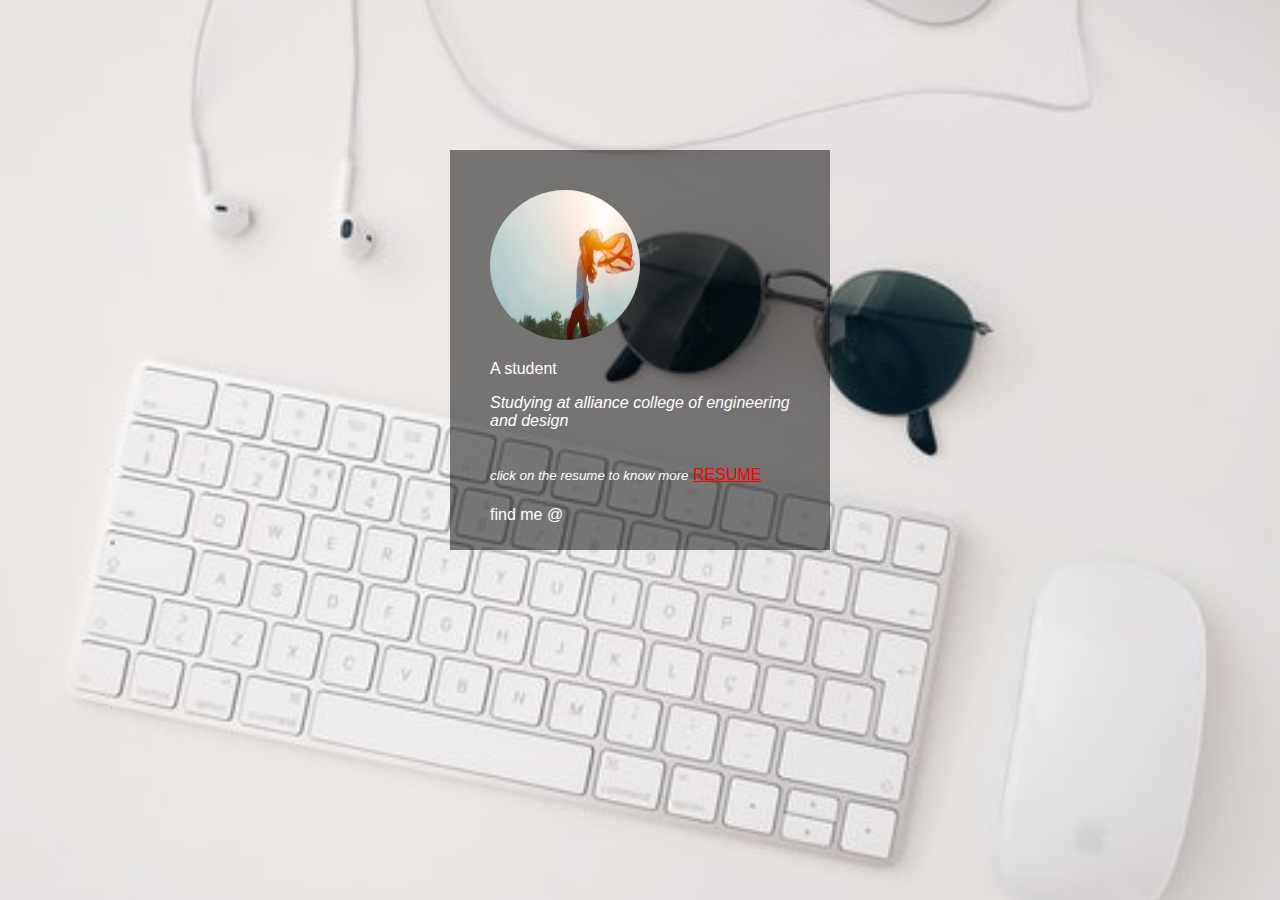
<file: index.html>
<!DOCTYPE html>
<html lang="en" dir="ltr">
  <head>

     <link rel="stylesheet" type="text/css" href="master.css">
<link rel="icon" href="favicon.ico">
     <link rel="stylesheet" href="https://use.fontawesome.com/releases/v5.7.1/css/all.css" integrity="sha384-fnmOCqbTlWIlj8LyTjo7mOUStjsKC4pOpQbqyi7RrhN7udi9RwhKkMHpvLbHG9Sr" crossorigin="anonymous">

    <meta charset="utf-8">
    <title>SUPRIYA</title>

  </head>
  <body >
<div class="content">
  <img src="photo5.jpg" class="profile-pic">

<p>  <b>A student</b> </p>
  <i>Studying at alliance college of engineering and design</i><br></br>

   <br>
  <small><i>click on the resume to know more</i></small>
  <a href="myresume.html" style="color:red">RESUME</a>
   <br>

  find me @
<a href="www.facebook.com"><i class="fab fa-facebook-square" style="font-size:40px"></i></a>
</div>







  </body>
</html>
</file>
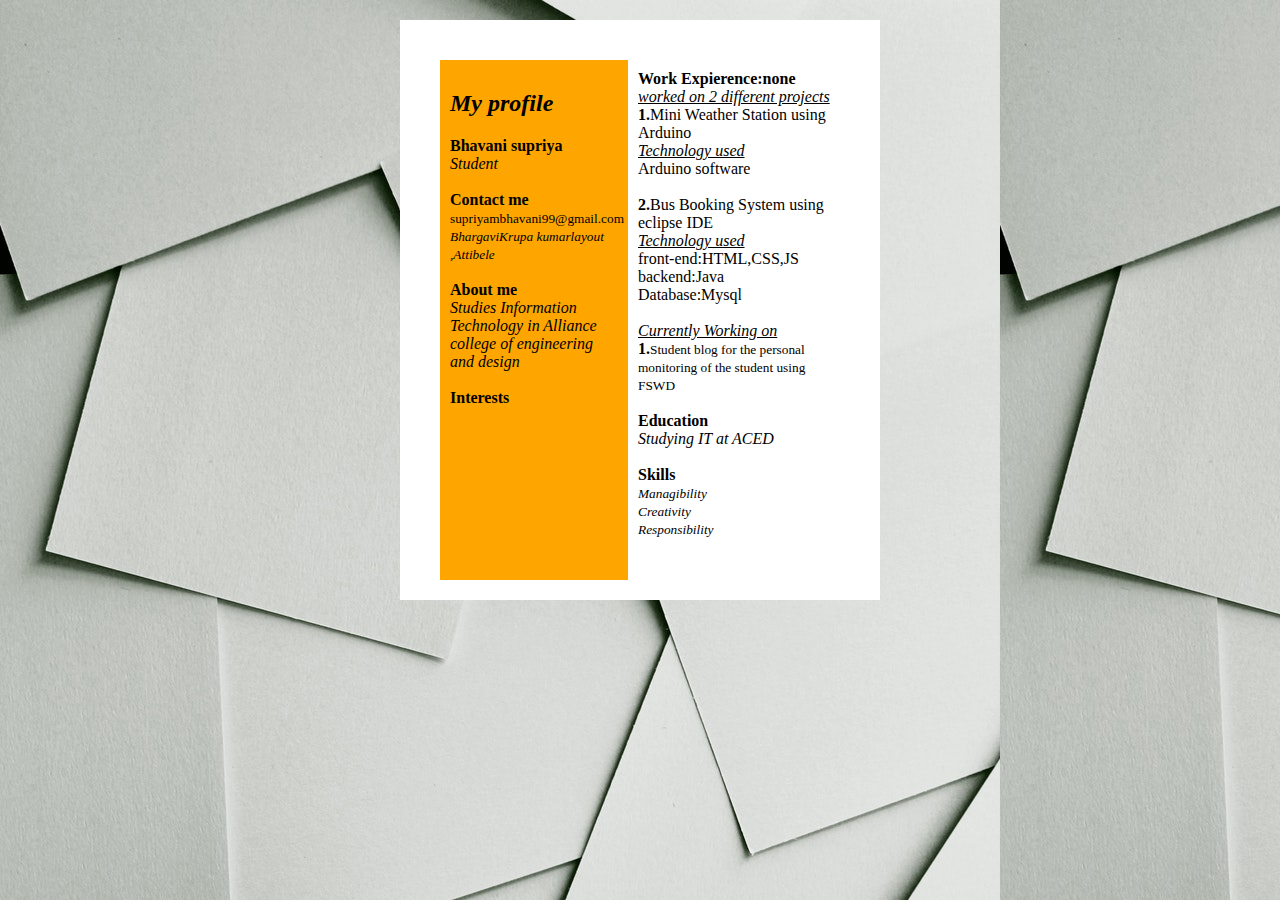
<file: myresume.html>
<!DOCTYPE html>
<html lang="en" dir="ltr">
  <head>

       <link rel="stylesheet" type="text/css" href="mycss.css">
       <link rel="stylesheet" href="https://use.fontawesome.com/releases/v5.7.1/css/all.css" integrity="sha384-fnmOCqbTlWIlj8LyTjo7mOUStjsKC4pOpQbqyi7RrhN7udi9RwhKkMHpvLbHG9Sr" crossorigin="anonymous">




<meta charset="utf-8" name="viewport" content="width=device-width, initial-scale=1">
    <title>SUPRIYA</title>
  </head>
  <body>

  <div class="content" >

    <div class="row">
      <div class="column" style="background-color:orange;">
        <h2><i>My profile</i></h2>
        <b>Bhavani supriya</b><br>
        <i>Student</i><br></br>
        <b>Contact me </b>
        <small>supriyambhavani99@gmail.com</small>
        <i><small>BhargaviKrupa
        kumarlayout ,Attibele</i></small><br></br>
        <b>About me</b><br>
      <i> Studies Information Technology in Alliance college of engineering and design</i><br></br>

      <b>Interests</b><br></br>
      <i class="fas fa-plane"></i>     <i class="fas fa-headphones"></i> <i class="far fa-comments"></i>
      <i class="fas fa-tv"></i> <i class="fas fa-cauldron"></i>
      <i class="fas fa-utensils"></i>
      </div>
      <div class="columns" style="background-color:white;">

        <b>Work Expierence:none</b><br>
      <i><u>worked on 2 different projects</u></i><br>
      <b>1.</b>Mini Weather Station using Arduino<br>
      <i><u>Technology used</u></i><br>
    Arduino software

    <br></br>
         <b>2.</b>Bus Booking System using eclipse IDE<br>
            <i><u>Technology used</u></i><br>
            front-end:HTML,CSS,JS
            backend:Java
            Database:Mysql<br></br>



        <i><u>Currently Working on</u></i><br>
      <b> 1.</b><small>Student blog for the personal monitoring of the student using FSWD</small><br></br>

      <b>Education</b><br>
      <i>Studying IT at ACED</i></i><br></br>

    <b>Skills</b><br>

    <i><small>Managibility</small></i><br>
    <i><small>Creativity</small></i><br>
      <i><small>Responsibility</small></i><br>
</div>
</div>
</body>
</html>
</file>
<file: master.css>
body {
  background: url("photo8.jpg") no-repeat center center fixed;
  -webkit-background-size: cover;
  -moz-background-size: cover;
  -o-background-size: cover;
  background-size: cover;
    background-attachment: fixed;
  font-family: "HelveticaNeue-Light", "Helvetica Neue Light", "Helvetica Neue", Helvetica, Arial, "Lucida Grande", sans-serif;
  font-weight: 300;
}

.content
{
  background-color:rgba(0,0,0,0.5);
  background-attachment: fixed;
  color:white;
  padding:40px;
  height:320px;
  width:300px;
  margin:150px auto;
}
.profile-pic
{
  height: 150px;
  width:150px;
  border-radius:60%;
}
</file>
<file: mycss.css>
body{
  background-image:url("photo11.jpg")
}
.content
{
  background-color:white;
  background-attachment: fixed;
  color:black;
  padding:40px;
  height:500px;
  width:400px;
  margin:20px auto;
  text-align:left;
}

.column {
  float: left;
  width: 42%;
  padding: 10px;
  height: 500px; /* Should be removed. Only for demonstration */
}

.columns {
  float: left;
  width: 48%;
  padding: 10px;
  height: 500px; /* Should be removed. Only for demonstration */
}

.row:after {
  content: "";
  display: table;
  clear: both;
}
</file>
